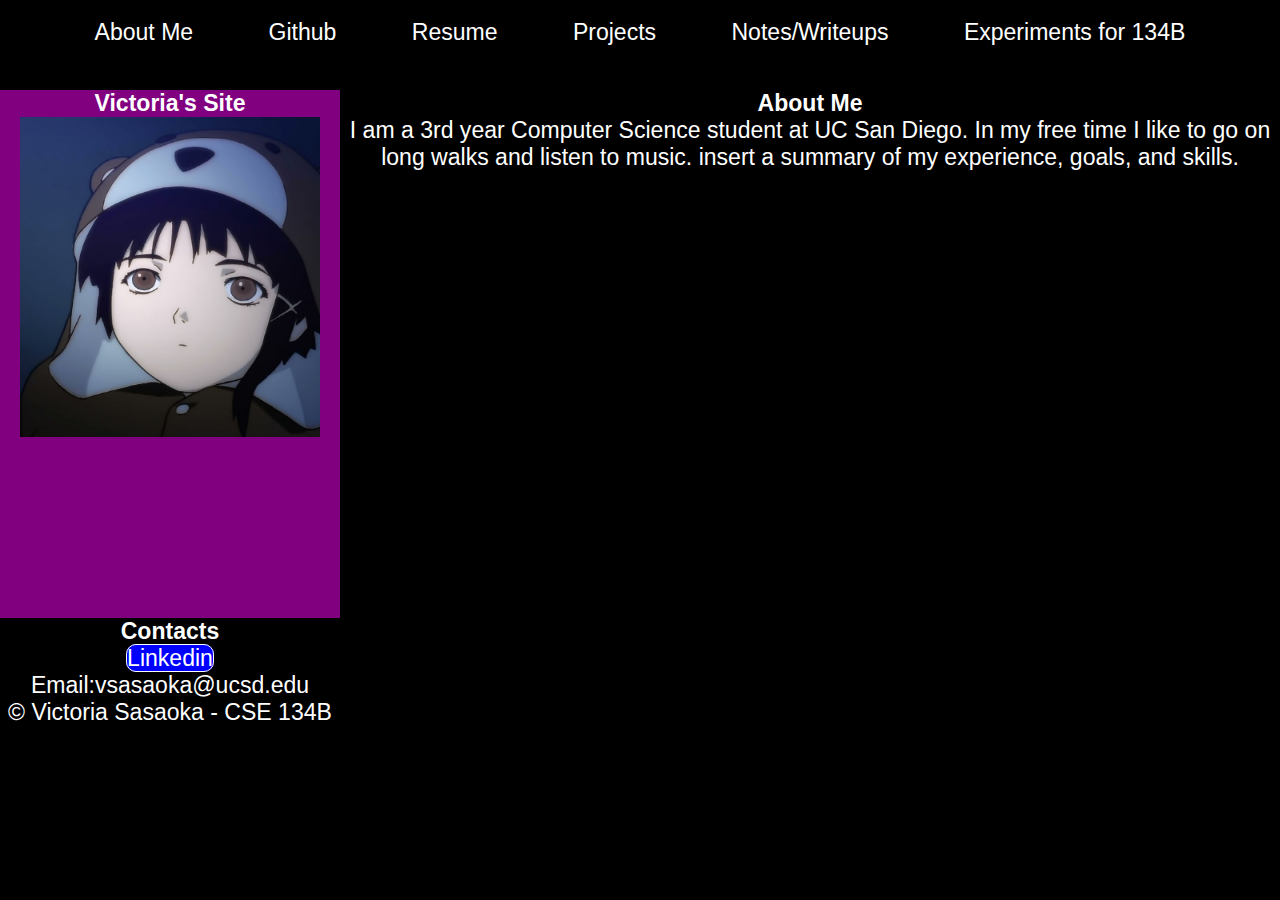
<file: index.html>
<!DOCTYPE html>
<html lang="en-US">
    <head>
        <meta charset="utf-8" >
        <meta name="viewport" content="width=device-width, initial-scale=1.0" >

        <title>Victoria Sasaoka's portfolio site 134B</title>
        <link rel="icon" type="image/x-icon" href="./images/favicon.ico" >
        <link rel="stylesheet" href="styles/style2.css" media="screen">
        
        <script src="placeholder.js"></script>

        <style>
            :root{
                --borders: 2px solid blue;

            }
            p {
                border: var(--border);
            }
            

        </style>
    </head>

    <body>
        <header>     
            <nav id="menu-container">
                <label for="hamburger-icon">&#9776;</label>
                <input type="checkbox" id="hamburger-icon">
              
                <a href="#">About Me</a>
                <a href="https://github.com/Seneca78922" target="_blank">Github</a>
                <a href="./Resume.html">Resume</a>
                <a href="./Projects.html">Projects</a>
                <a href="./Notes.html">Notes/Writeups</a>
                <a href="./Experiments.html">Experiments for 134B</a>
              
            </nav>
        </header>
        
        
    
    <main>
      <section id="profile_pic">
        <h1>Victoria's Site</h1>
        <img src="./images/lain.jpg" id = "pfp" width=300 height = 320 alt="lain in bear costume" aria-label="lain">
       </section>
        <section id="main_content">
            <h2>About Me</h2>
        
            <p id="description">I am a 3rd year Computer Science student at UC San Diego. In my free time I like to go on long walks and listen to music.
                insert a summary of my experience, goals, and skills.
            </p>  
        </section>

      



        <footer id="contacts">
            <h3 style="justify-content:left">Contacts</h3>
            <a href="https://www.linkedin.com/in/victoria-sasaoka-3233821b0/">Linkedin</a>
            <p >Email:vsasaoka@ucsd.edu</p>
            <p>&copy; Victoria Sasaoka - CSE 134B</p>
             
        </footer>


    </main>




    

    </body>

    


</html>
</file>
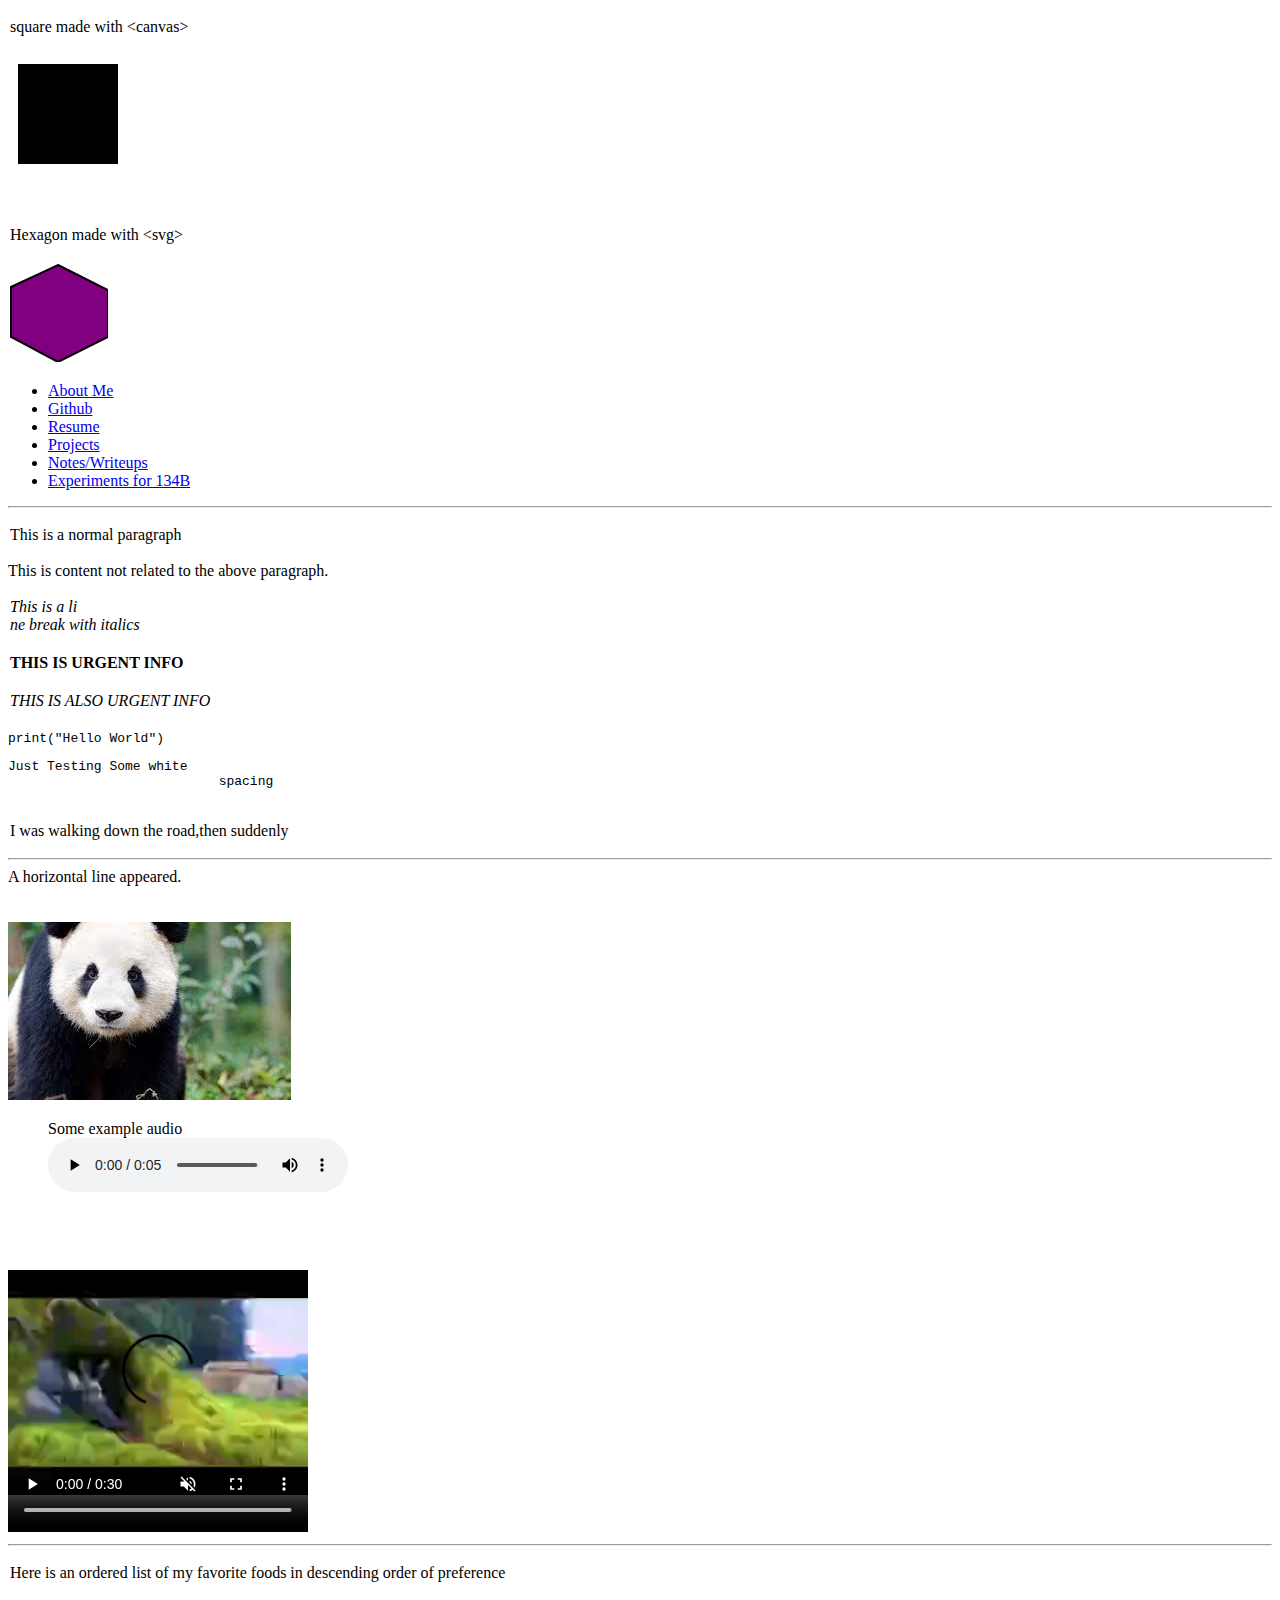
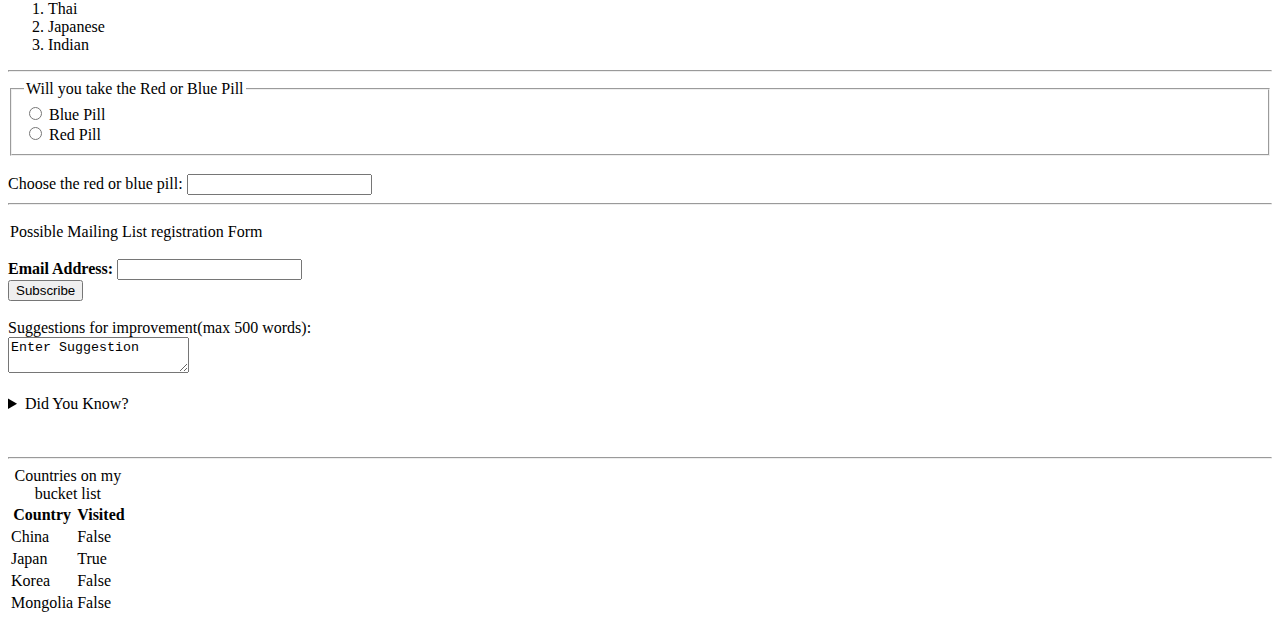
<file: Experiments.html>
<!DOCTYPE html>
<html lang="en-US">
    <head>
        <meta charset="utf-8" />
        <meta name="viewport" content="width=device-width, initial-scale=1.0" />

        <title>Lab Experiments</title>
        <link rel="icon" type="image/x-icon" href="./images/favicon.ico" >
        <script src="placeholder.js"></script>
        <style>
            :root {
                --border: 2px solid white;
                background-color:white;
                animation-name: animation;
                animation-duration: 2s;
            }
            p{
                border: var(--border);
            }
            @keyframes animation {
              from {background-color: white;
                    color: black;
              }
              to {background-color: black;
                  color:white;
                 
                    
                } 
                
            }
            
            #canvas:hover{
                transform: translatex(100px);
                transform: translatey(100px);
                
            }
            
            

         </style>

      </head>

    <body>
        
        
        <p style="border-width:2px; border-style:solid">square made with &ltcanvas&gt</p>
        <canvas width="150" height="150" id="canvas">
            Just a black box;couldn't be rendered
        </canvas>
        <p style="border-width:2px; border-style:solid">Hexagon made with &ltsvg&gt</p>
        <script>
            var box = document.getElementById("canvas");
            var context = box.getContext("2d");
            context.fillStyle="black";
            context.fillRect(10,10,100,100);
            
        </script>

        <svg width="100" height="100">
            <polygon points = "50 3, 100 28, 100 75, 50 100, 3 75, 3 25" stroke="black" fill="purple" stroke-width="2" />
        </svg>

        <nav>
            <ul>
                <li><a href="./index.html">About Me</a></li>
                <li><a href="https://github.com/Seneca78922" target="_blank">Github</a></li>
                <li><a href="./Resume.html">Resume</a></li>
                <li><a href="./Projects.html">Projects</a></li>
                <li><a href="./Notes.html">Notes/Writeups</a></li>
                <li><a href="./Experiments.html">Experiments for 134B</a></li>
                
            </ul>
        </nav>

        <hr>
    
      <p>This is a normal paragraph</p>
      <aside>This is content not related to the above paragraph.</aside>  
      <p><i>This is a li<br/>ne break with italics</i></p>
      
      <p><strong>THIS IS URGENT INFO</strong></p>
      <p><em>THIS IS ALSO URGENT INFO</em></p>

      <code>print("Hello World")</code>
      <pre>Just Testing Some white               
                           spacing
      </pre>

      <p>I was walking down the road,then suddenly 
        <hr/>A horizontal line appeared.
      </p>
      
      <picture>
        <source srcset="./images/panda.png" media="(min-width:650px)">
        <img src="./images/sloth.png" alt="sloth">
      </picture>
      
      <figure>
        <figcaption>Some example audio</figcaption>
        <audio controls>
        <source src="./audio/audio.m4a" type="audio/x-m4a" />
        </audio>
      </figure>
      
      <p></p>
      <video controls muted width="300" height="300">
        <source src="./videos/sample-mp4-file-small.mp4" type="video/mp4">
      </video>
     <hr>
      <p> Here is an ordered list of my favorite foods in descending order of preference</p>
      <ol>
        <li>Thai</li>
        <li>Japanese</li>
        <li>Indian</li>
      </ol>
<hr>

      
    <form>
        <fieldset>
            <legend>Will you take the Red or Blue Pill</legend>
            <input type="radio" id="Blue" name="pill" value="B">
            <label for="Blue">Blue Pill</label><br>
            <input type="radio" id="Bed" name="pill" value="R">
            <label for="Red">Red Pill</label><br>
        </fieldset>
    </form>
    <br>
    <label for="pill-choice">Choose the red or blue pill:</label>
    <input list="pill-choices" id="pill-choice" name="pill-choice">
    
    <datalist id="pill-choices">
        <option value="Red pill">
        <option value="Blue pill">
    </datalist>
    <br>
    <hr>


    <p>Possible Mailing List registration Form</p>
    <form action="" method="get">
        <label for="email"><b>Email Address:</b></label>
        <input type="text" id="email" name="email">

    </form>
    <button name="button">Subscribe</button><br>
    <br>

    <label for="suggestions">Suggestions for improvement(max 500 words):</label><br>
    <textarea id="suggestion" name="comment" maxlength="500">Enter Suggestion
    </textarea>

    <br><br>
    <details>
        <summary>Did You Know?</summary>
        Some fun fact/trivia
    </details>
    </body>
    <br><br>
    <hr>
    <table id="countries_to_visit">
        <caption>Countries on my bucket list</caption>
        <colgroup>
            <col span="2" class="country">
            <col span="2" class="visited">
        </colgroup>

        
        
        <tr>
            <th scope="col">Country</th>
            <th scope="col">Visited</th>
        </tr>
        <tr>
            <td>China</td>
            <td>False</td>
        </tr>
        <tr>
            <td>Japan</td>
            <td>True</td>
        </tr>
        <tr>
            <td>Korea</td>
            <td>False</td>
        </tr>
        <tr>
            <td>Mongolia</td>
            <td>False</td>
        </tr>
     
    </table>

    <template id="country_row">
        <tr>
            <td class="country"></td>
            <td>Additional Country</td>
        </tr>
    </template>
    
    
   

</html>
</file>
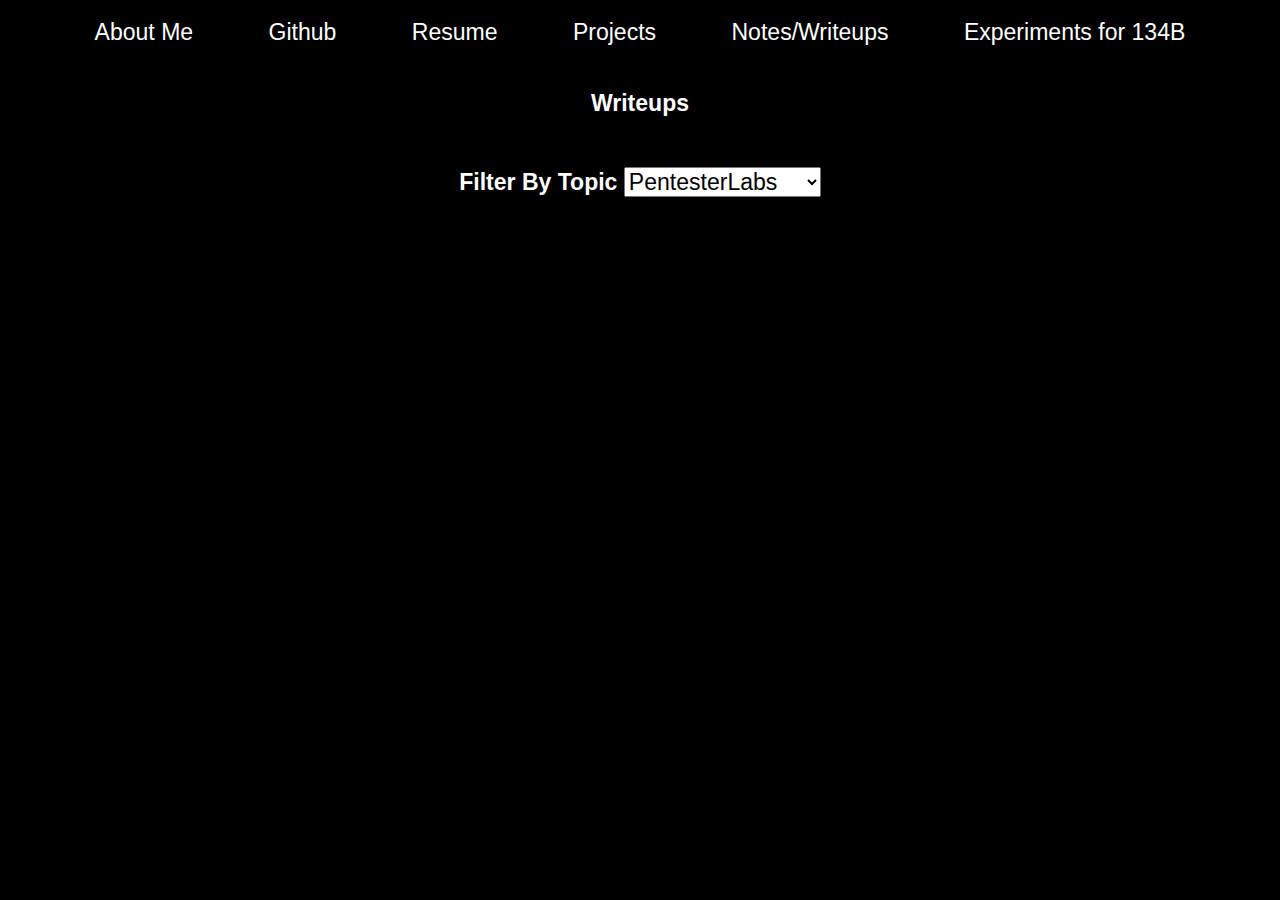
<file: Notes.html>
<!DOCTYPE html>
<html lang="en-US">
    <head>
        <meta charset="utf-8" />
        <meta name="viewport" content="width=device-width, initial-scale=1.0" />

        <title >Notes/Writeups</title>
        <link rel="icon" type="image/x-icon" href="./images/favicon.ico" >
        <link rel="stylesheet" href="styles/style2.css" media="screen">
    </head>
    

    <body>
        
        <header>     
                <nav id="menu-container">
                    <label for="hamburger-icon">&#9776;</label>
                    <input type="checkbox" id="hamburger-icon">
                  
                    <a href="./index.html">About Me</a>
                    <a href="https://github.com/Seneca78922" target="_blank">Github</a>
                    <a href="./Resume.html">Resume</a>
                    <a href="./Projects.html">Projects</a>
                    <a href="./Notes.html">Notes/Writeups</a>
                    <a href="./Experiments.html">Experiments for 134B</a>
                  
                </nav>
                
                
                
            </header>
            

            <main>
                
                <h1 style="font-size:1.2rem;">Writeups
                <section  style="padding-top:50px;">
                    <label for="topic" style="color:white;">Filter By Topic</label>
                    <select id="topic">
                        <optgroup label="Topics">
                            <option>PentesterLabs</option>
                            <option>CTF</option>
                            <option>HTB</option>
                            <option>Programming</option>
                        </optgroup>
                    </select>
                  </section>
          </h1>
          
          
                  
          
              </main>
        

    </body>

    


</html>
</file>
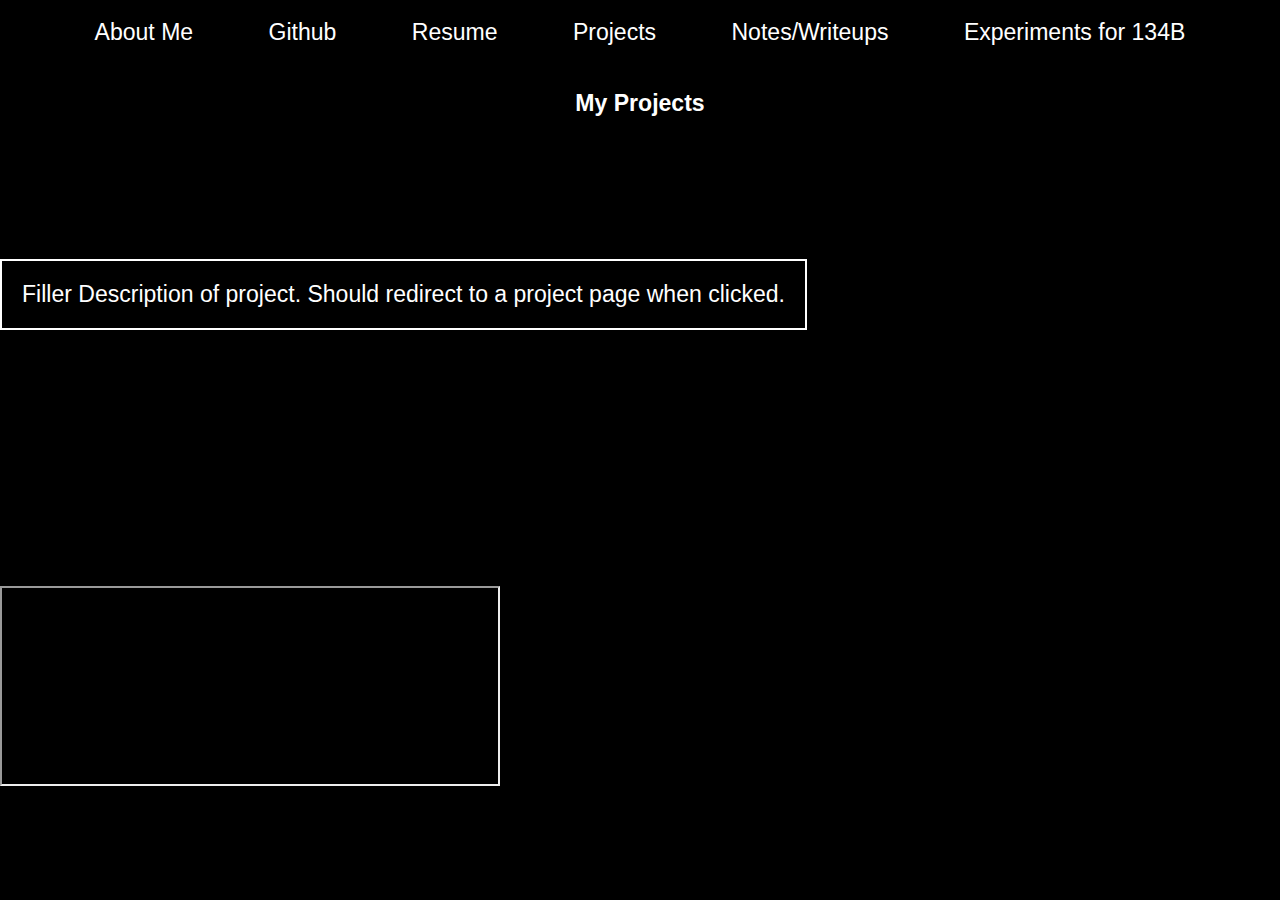
<file: Projects.html>
<!DOCTYPE html>
<html lang="en-US">
    <head>
        <meta charset="utf-8" />
        <meta name="viewport" content="width=device-width, initial-scale=1.0" />

        <title>Projects</title>
        <link rel="icon" type="image/x-icon" href="./images/favicon.ico" >
        <link rel="stylesheet" href="styles/style2.css" media="screen">
    </head>

    <body>
           
        <header>
            <nav id="menu-container">
                <label for="hamburger-icon">&#9776;</label>
                <input type="checkbox" id="hamburger-icon">
              
                <a href="./index.html">About Me</a>
                <a href="https://github.com/Seneca78922" target="_blank">Github</a>
                <a href="./Resume.html">Resume</a>
                <a href="./Projects.html">Projects</a>
                <a href="./Notes.html">Notes/Writeups</a>
                <a href="./Experiments.html">Experiments for 134B</a>
              
            </nav>
            
        </header>
    <main>
        <h1>My Projects</h1>
      <div class="project_description">
        <span class ="project title"><b>Project title that is styled with CSS</b></span>
        <p style="color: white;border-width:2px; border-style:solid; border-color:white;padding:20px; width:fit-content;">Filler Description of project. Should redirect
            to a project page when clicked. 
        </p>
      </div>

    <p> <strong>Another Format for Project display/preview. Just using Google.com for now</strong></p>
      <iframe 
      src="https://www.google.com/"
      title="Another Project format preview/display format"
      width="500"
      height="200"></iframe>
    </main>
    </body>


</html>
</file>
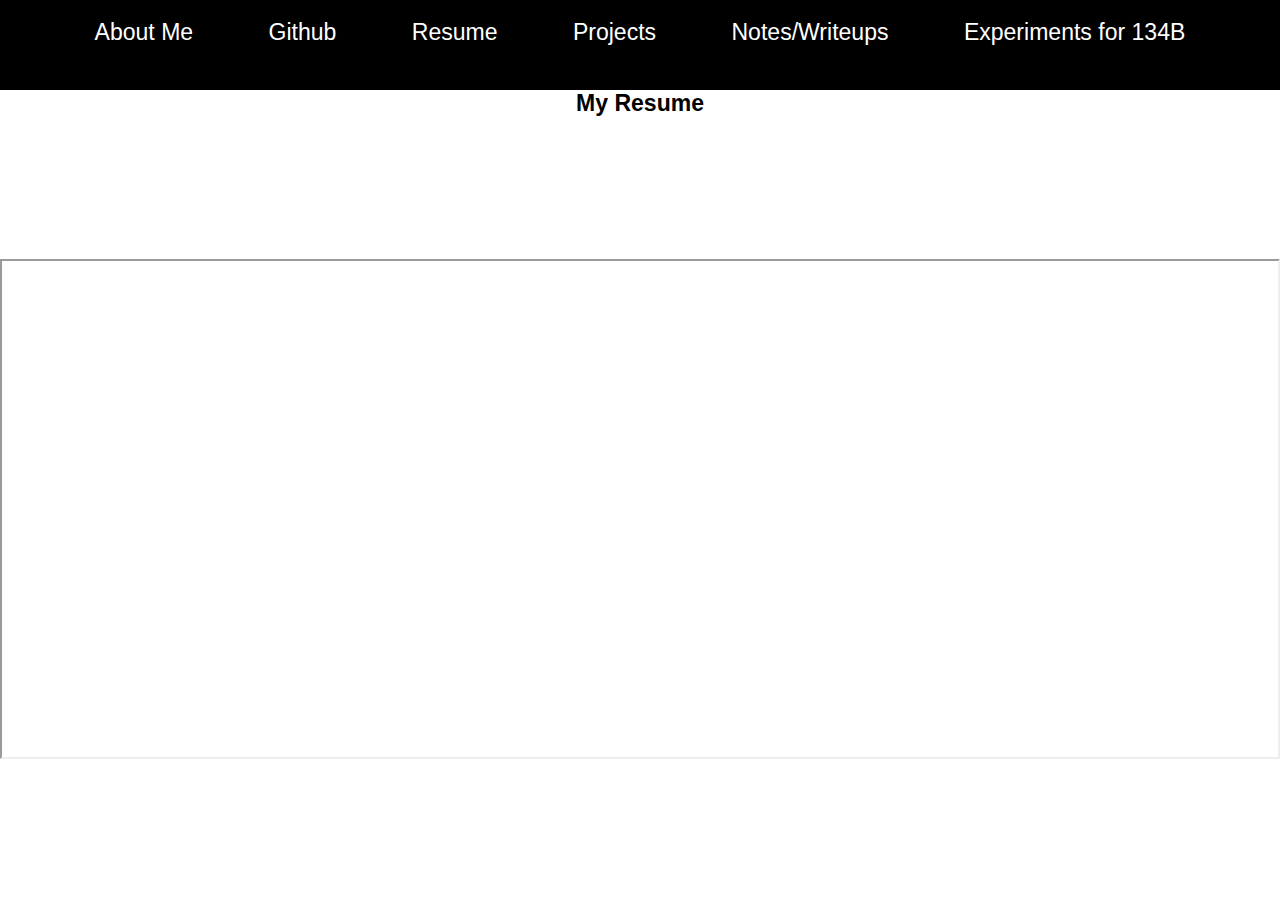
<file: Resume.html>
<!DOCTYPE html>
<html lang="en-US">
    <head>
        <meta charset="utf-8" />
        <meta name="viewport" content="width=device-width, initial-scale=1.0" />

        <title>Victoria's Resume</title>
        <link rel="icon" type="image/x-icon" href="./images/favicon.ico" >
        <link rel="stylesheet" href="styles/style2.css" media="screen">
    </head>
    
     <body style="background-color:white;">
        <header>
            
            <nav id="menu-container">
                <label for="hamburger-icon">&#9776;</label>
                <input type="checkbox" id="hamburger-icon">
              
                <a href="./index.html">About Me</a>
                <a href="https://github.com/Seneca78922" target="_blank">Github</a>
                <a href="./Resume.html">Resume</a>
                <a href="./Projects.html">Projects</a>
                <a href="./Notes.html">Notes/Writeups</a>
                <a href="./Experiments.html">Experiments for 134B</a>
              
            </nav>
            
        </header>
    <main>
        <h1 style="text-align:center; color:black;">My Resume</h1>
   
    <iframe src="./media/dummy.pdf#toolbar=0" height="500" width="100%"></iframe>

     </main>
    </body>




</html>
</file>
<file: styles/style2.css>
:root {
    --color-header: black;
    --color-about-me:black;    
    --color-text: hsl(0, 0%, 100%);
    --font: "Gill Sans", "Gill Sans MT", Calibri, "Trebuchet MS", sans-serif;
  }
  
  *,
  *::before,
  *::after {
    box-sizing: border-box;
  }
  
  * {
    margin: 0;
    font-size: 1.2rem;
    font-family: var(--font);
  }
  
  body {
    display: grid;
    background-color:black;
    grid-template-rows: 10% 85% 5%;
    grid-template-columns: repeat(4,1fr);
    height: 100vh;
    margin:0;
    
    
    
  }
  
  h1{
    text-align:center;
    color:white;
  }
   
   header {
    padding: 1rem;
    grid-column:1/5;
    grid-row:1/1;
    background-color: var(--color-header);
    color: var(--color-text);
    text-align: center;
  }
   

   nav:first-child {
    visibility: visible;
  }
  
  nav > * + * {
    visibility: visible;
  } 
  
  nav {
    display: flex;
    flex-direction:row;
    justify-content: space-evenly;
  }
  
  nav a {
    display:flex;
   
    text-decoration: none;
    color: var(--color-text);
    transition: transform 0.2s;
  
  }
  
  a:hover {
    transform: scale(1.2);
  }
  
 #profile_pic{
    grid-column:1/2;
    grid-row:1/2;
    background-color:purple;
    padding-left:20px;
    padding-right:20px;
 }
  
   main {
    
    grid-column:1/5;
    grid-row:2/4;
    display: grid;
    
  } 
  #main_content{
    grid-column:2/4;
    grid-row:1/3;
    text-align:center;
    background-color:var(--color-about-me);
    color:var(--color-text);

  }
   #menu-container label, #hamburger-icon {display:none;}
  
  #contacts {
    grid-column:1/2;
    grid-row:2;
   
    text-align:center;
    background-color:black;
    color:white;
   
  }
  #contacts a{
    text-decoration-line:none;
    border:1px white solid;
    border-radius:10px;
    color:white;
    background:blue;
    
    transition: transform 0.2s;
  }  

  @media screen and (max-width: 750px) {
   
    body {
         display: flex;
        flex-direction:column; 
        
      
        height: 100vh;
        width:100vw;
        margin:0;
      } 
    header {
        display:flex;
        background-color:black;
    }
    nav {
        display: flex;
        flex-direction:column;
        justify-content: space-evenly;
      }
    nav a {
        box-sizing: border-box;
        display:block;
        width: 100vw;
        border-top: solid 2px white;

      }
      #menu-container label {
        color:white;
        
        display:inline-block;
        font-style:normal;
        font-size:1.2em;
        
      }
      
      #menu-container a  {display: none;}
     
      #menu-container input:checked ~ a {display:block;}
      
      
    #pfp{
        width:100px;
        height:100px;
        
    }
    #profile_pic h1 {
        text-align:left;
    }
    #profile_pic{
        
        background-color:purple;
        padding-left:20px;
        padding-right:20px;
     }
     #contacts {
        grid-column:2/4;
        grid-row:1/1;
       
        text-align:center;
        background-color:black;
        color:white;
      }

      #main_content{
       
        grid-column:1/4;
        grid-row:2;
        padding-top:50px;
        height:100vh;
        
        text-align:center;
        background-color:var(--color-about-me);
        color:var(--color-text);
      }
      

     
      
     
      

    
  }
</file>
